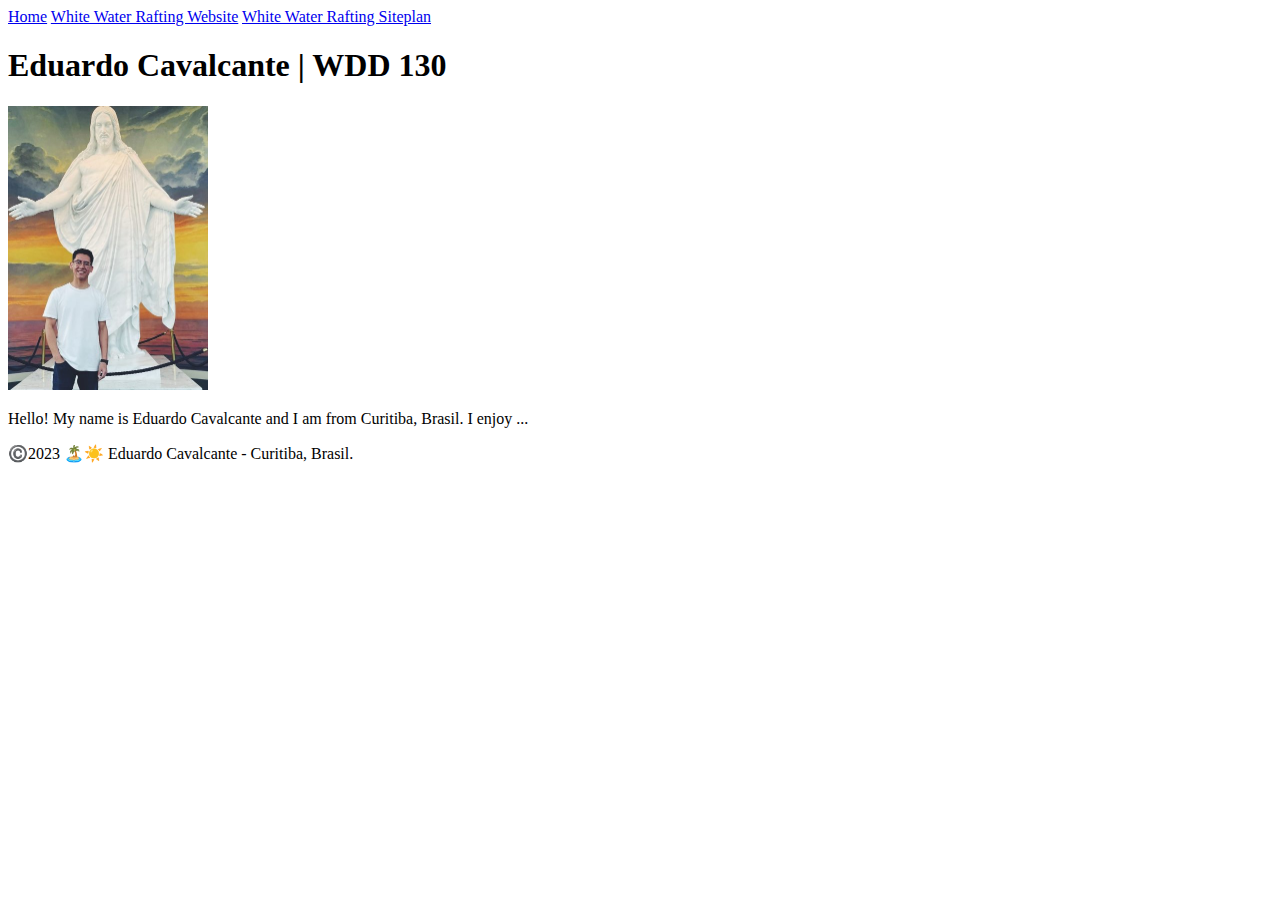
<file: index.html>
<!DOCTYPE html>

<html lang="en-US">
    <head>
        <meta charset="utf-8">
        <meta name ="viewport  " content="width=device-width,initial-scale=1.0">
        <title> Eduardo Cavalcante | WDD 130 </title>
    </head>
    <body>
        <header>
          <nav>
            <a href="#">Home</a>
            <a href="wwr/">White Water Rafting Website</a>
            <a href="wwr/site-plan-rafting.html">White Water Rafting Siteplan</a>
          </nav>
        </header>
        <main>
          <h1>Eduardo Cavalcante | WDD 130</h1>
          <img src="images/profile.jpg" alt="Hello, my name is Eduardo Cavalcante" width="200">
          <p>Hello! My name is Eduardo Cavalcante and I am from Curitiba, Brasil. I enjoy ... </p>
        </main>
        <footer>
          <p>©️2023 🏝️☀️ Eduardo Cavalcante - Curitiba, Brasil.</p>
        </footer>
      </body>
</html>
</file>
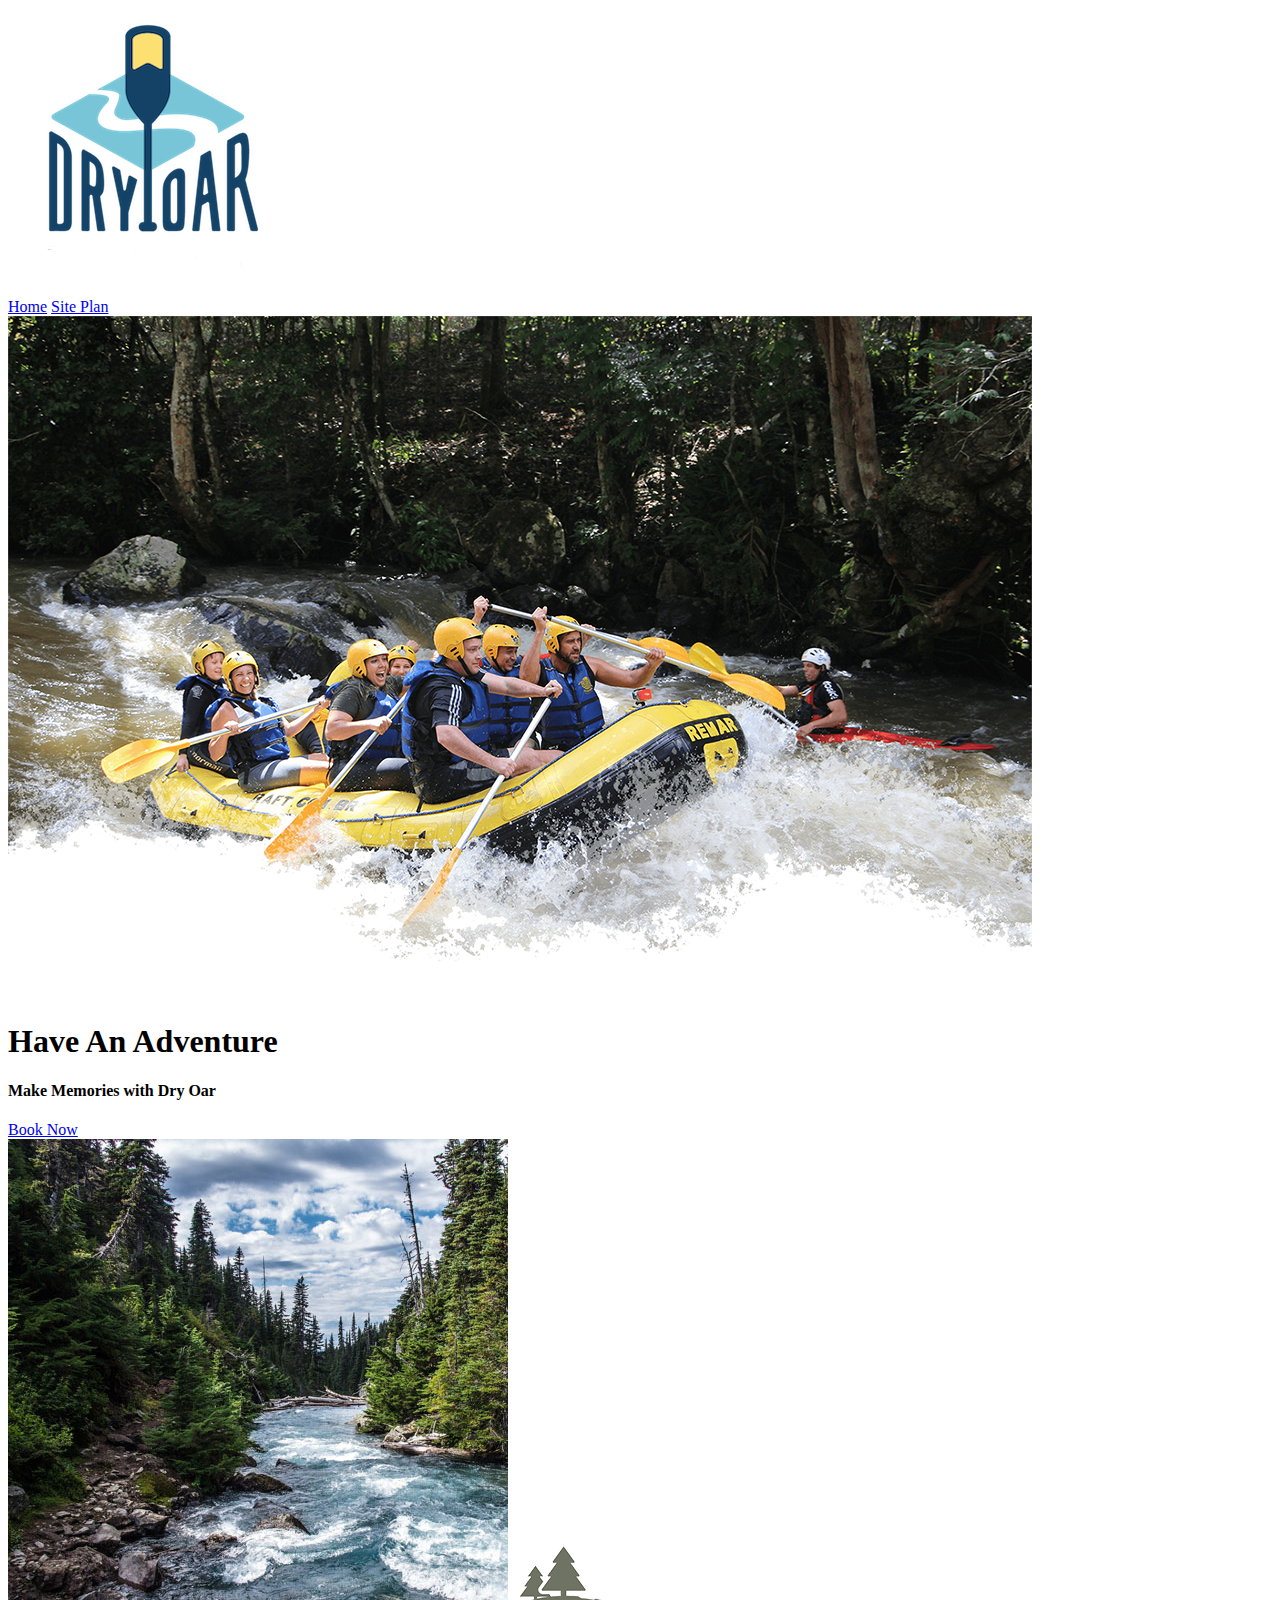
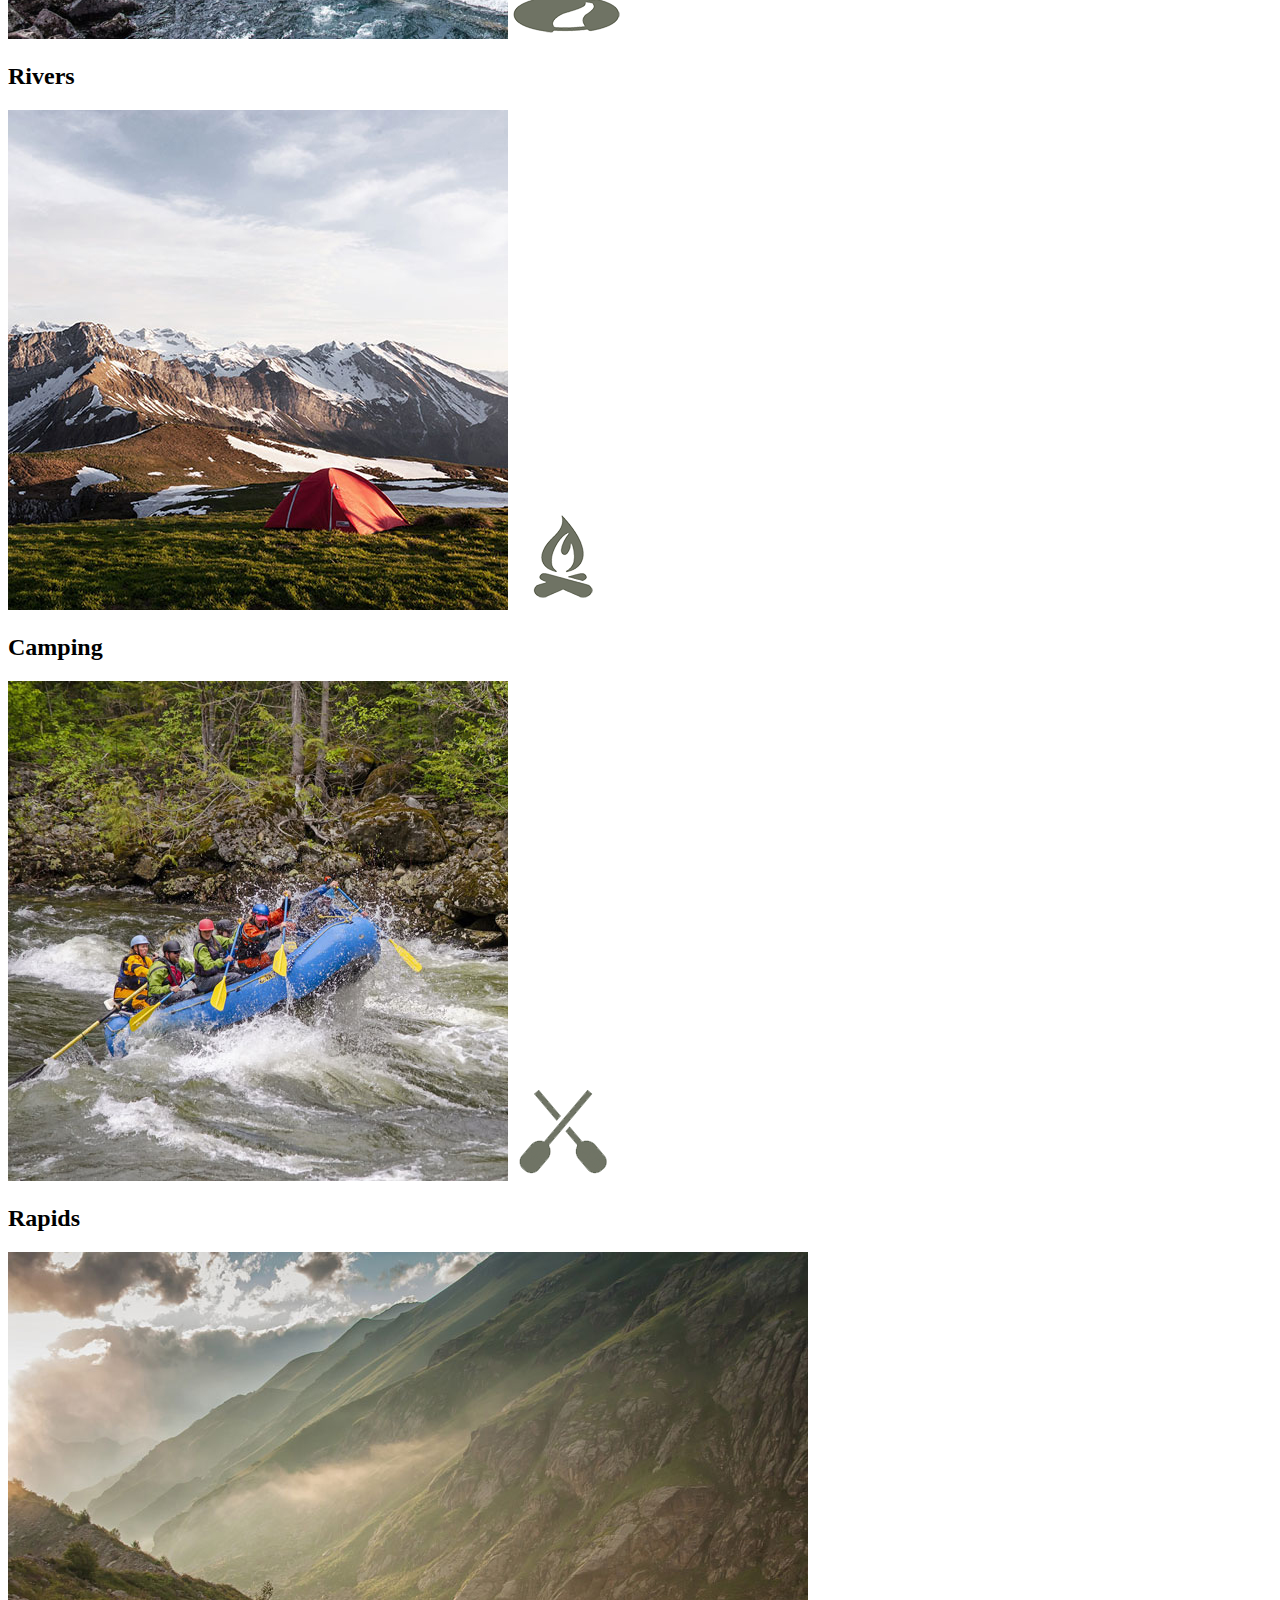
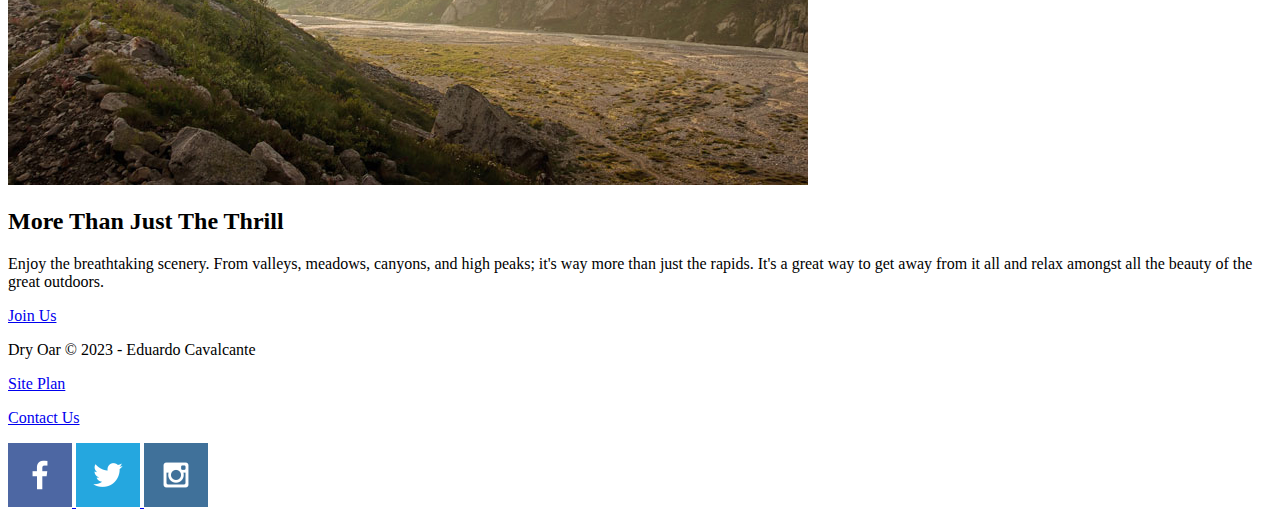
<file: Week2-wwr/index.html>
<!DOCTYPE html>
<html lang="en">
<head>
    <meta charset="UTF-8">
    <meta http-equiv="X-UA-Compatible" content="IE=edge">
    <meta name="viewport" content="width=device-width, initial-scale=1.0">
    <title>Whitewater Rafting Vacations | Dry Oar Boating | Home</title>
</head>
<body>
    <header>
        <a id="logo_link" href="index.html">
            <img class="logo" src="images/logo.png" alt="Dry Oar Logo">
        </a>
        <nav>
            <a href="index.html">Home</a>
            <a href="site-plan-rafting.html">Site Plan</a>
        </nav>
    </header>
    <div id="hero">
        <div id="hero-box">
            <img id="hero-img" src="images/hero.png" alt="People enjoying white water rafting">
        </div>
        <section id="hero-msg">
            <h1 class="home-title">Have An Adventure</h1>
            <h4>Make Memories with Dry Oar </h4>
            <div class='button-box'>
                <a class='book' href="contactus.html">Book Now</a>
            </div>
        </section>
    </div>
    <main class="home-grid">
        <section class="rivers-card">
            <img class="card-img" src="images/rivers.jpg" alt="river in forest">
            <img class="icon" src="images/river_icon.png" alt="river icon">
            <h2>Rivers</h2>
        </section>
        <section class="camping-card">
            <img class="card-img" src="images/camping.jpg" alt="tent in mountains">
            <img class="icon" src="images/fire_icon.png" alt="fire icon">
            <h2>Camping</h2>
        </section>
        <section class="rapids-card">
            <img class="card-img" src="images/rapids.jpg" alt="rafting boat">
            <img class="icon" src="images/oars.png" alt="oars icon">
            <h2>Rapids</h2>
        </section>
        <img class="mountains" src="images/mountains.jpg" alt="Misty mountains">
        <section class="msg">
            <h2>More Than Just The Thrill</h2>
            <p>Enjoy the breathtaking scenery. From valleys, meadows, canyons, and high peaks; it's way more than just the rapids. It's a great way to get away from it all and relax amongst all the beauty of the great outdoors. </p>
            <a class='join' href="rivers.html">Join Us</a>
        </section>
        <footer>
            <p>Dry Oar &copy; 2023 - Eduardo Cavalcante </p>
            <p><a href="site-plan-rafting.html">Site Plan</a></p>
            <p><a href="contactus.html">Contact Us</a></p>
            <div class="social">
                <a href="https://facebook.com">
                    <img src="images/facebook.png" alt="fb icon">
                </a>
                <a href="https://twitter.com">
                    <img src="images/twitter.png" alt="twitter icon">
                </a>
                <a href="https://instagram.com">
                    <img src="images/instagram.png" alt="instagram icon">
                </a>
            </div>
        </footer>
    </main>
</body>
</html>
</file>
